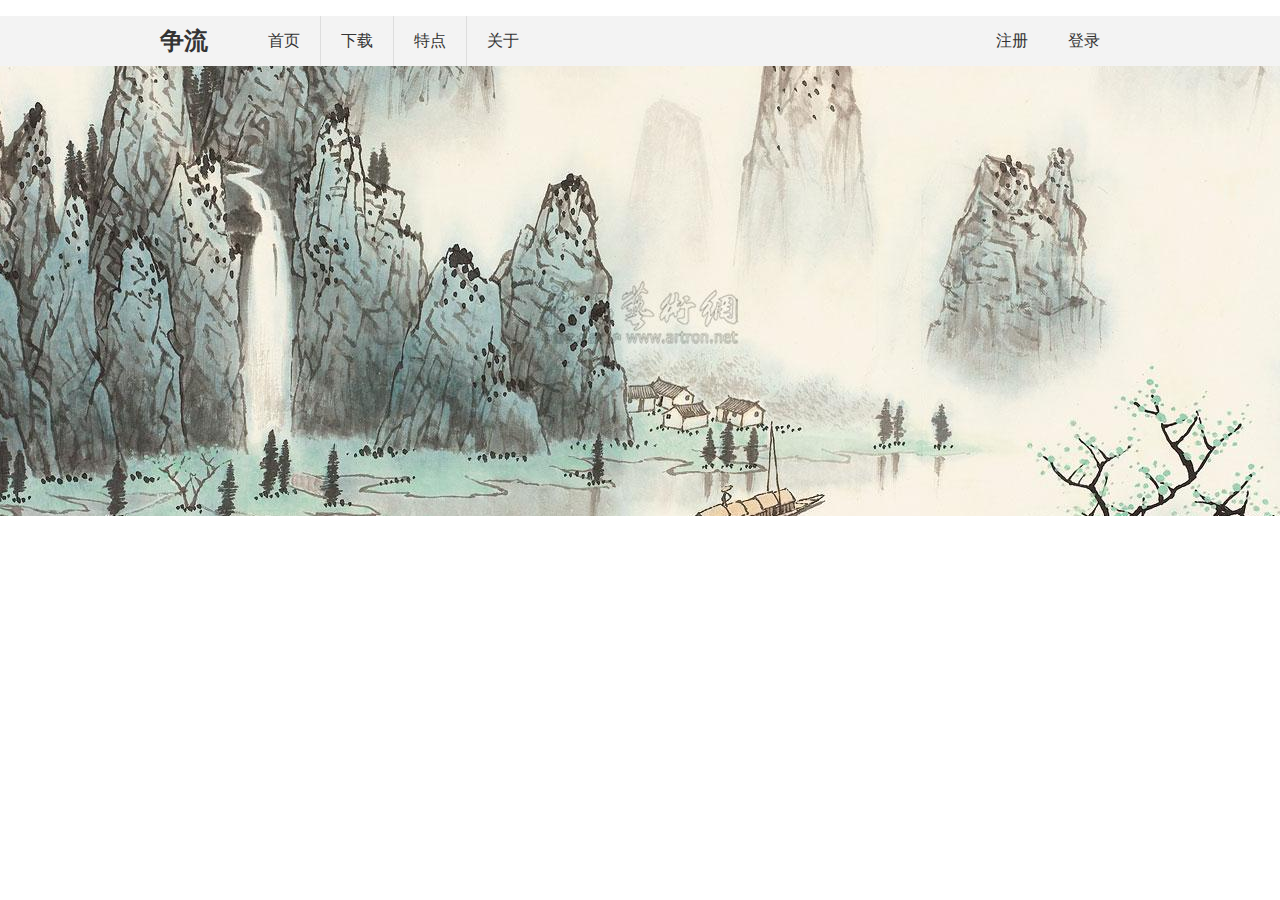
<file: ad_model/index.html>
<!DOCTYPE html>
<html lang="en">
<head>
	<meta charset="UTF-8">
	<title>Document</title>
	<link rel="stylesheet" type="text/css" href="styles/main.css">
	<style type="text/css">
	</style>
</head>
<body>
	<div id="nav">
		<div class="nav-content">
			<div id="logo">
				<a href="#">争流</a>
			</div>
			<ul id="nav-items">
				<li class="nav-item"><a href="#">首页</a></li>
				<li class="nav-item"><a href="#">下载</a></li>
				<li class="nav-item"><a href="#">特点</a></li>
				<li class="nav-item"><a href="#">关于</a></li>
			</ul>
			<ul id="nav-items-r">
				<li class="nav-item"><a href="#">登录</a></li>
				<li class="nav-item"><a href="#">注册</a></li>
			</ul>
		</div>
	</div>
	<div id="post">
		
	</div>
</body>
</html>
</file>
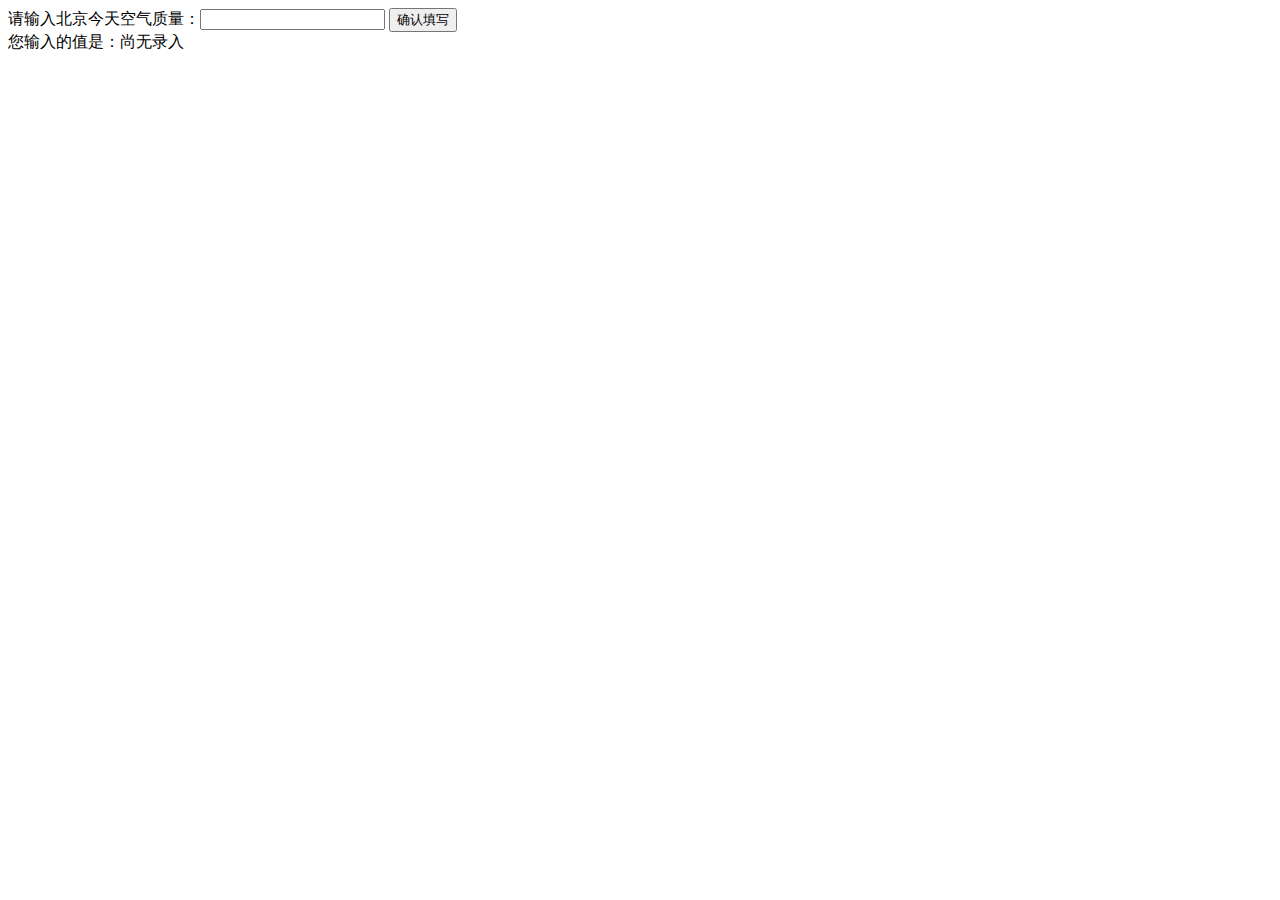
<file: JStask01/index.html>
<!DOCTYPE html>
<html>
  <head>
    <meta charset="utf-8">
    <title>IFE JavaScript Task 01</title>
  </head>
<body>

  <label>请输入北京今天空气质量：<input id="aqi-input" type="text"></label>
  <button id="button" onclick="ValueOfAir()">确认填写</button>

  <div>您输入的值是：<span id="aqi-display">尚无录入</span></div>

<script type="text/javascript">

function ValueOfAir() {
  /*    
  在注释下方写下代码
  给按钮button绑定一个点击事件
  在事件处理函数中
  获取aqi-input输入的值，并显示在aqi-display中
  */
  var aqi=document.getElementById('aqi-input');

  if(isNaN(aqi.value)){
    alert("请输入数值");
  }
  else{
    document.getElementById('aqi-display').innerHTML=aqi.value;
  }
};

</script>
</body>
</html>
</file>
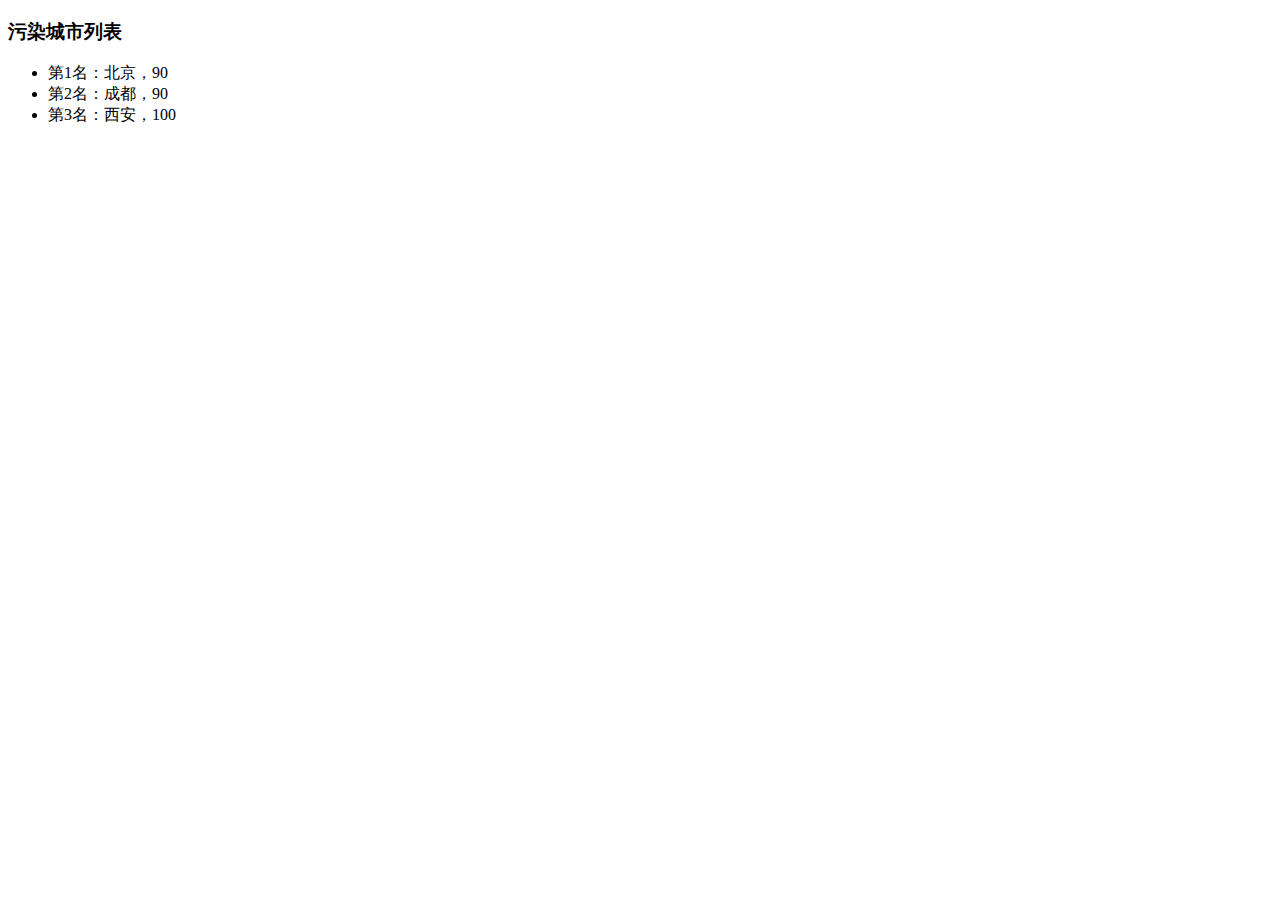
<file: JStask02/index.html>
<!DOCTYPE html>
<html>
  <head>
    <meta charset="utf-8">
    <title>IFE JavaScript Task 01</title>
  </head>
<body>

  <h3>污染城市列表</h3>
  <ul id="aqi-list">
<!--   
    <li>第一名：福州（样例），10</li>
      <li>第二名：福州（样例），10</li> -->
  </ul>

<script type="text/javascript">

var aqiData = [
  ["北京", 90],
  ["上海", 50],
  ["福州", 10],
  ["广州", 50],
  ["成都", 90],
  ["西安", 100]
];

(function () {

  /*
  在注释下方编写代码
  遍历读取aqiData中各个城市的数据
  将空气质量指数大于60的城市显示到aqi-list的列表中
  */
  var lists=document.getElementById('aqi-list');
  var num=1;
  for (var i = 0;i<aqiData.length ;i++) {
    if(aqiData[i][1]>60){
      var list=document.createElement("li");
      var text="第"+num+'名：'+aqiData[i][0]+'，'+aqiData[i][1];
      //console.log(text);
      num++;
      lists.appendChild(list);
      list.innerHTML=text;
       
    }
  }

})();

</script>
</body>
</html>
</file>
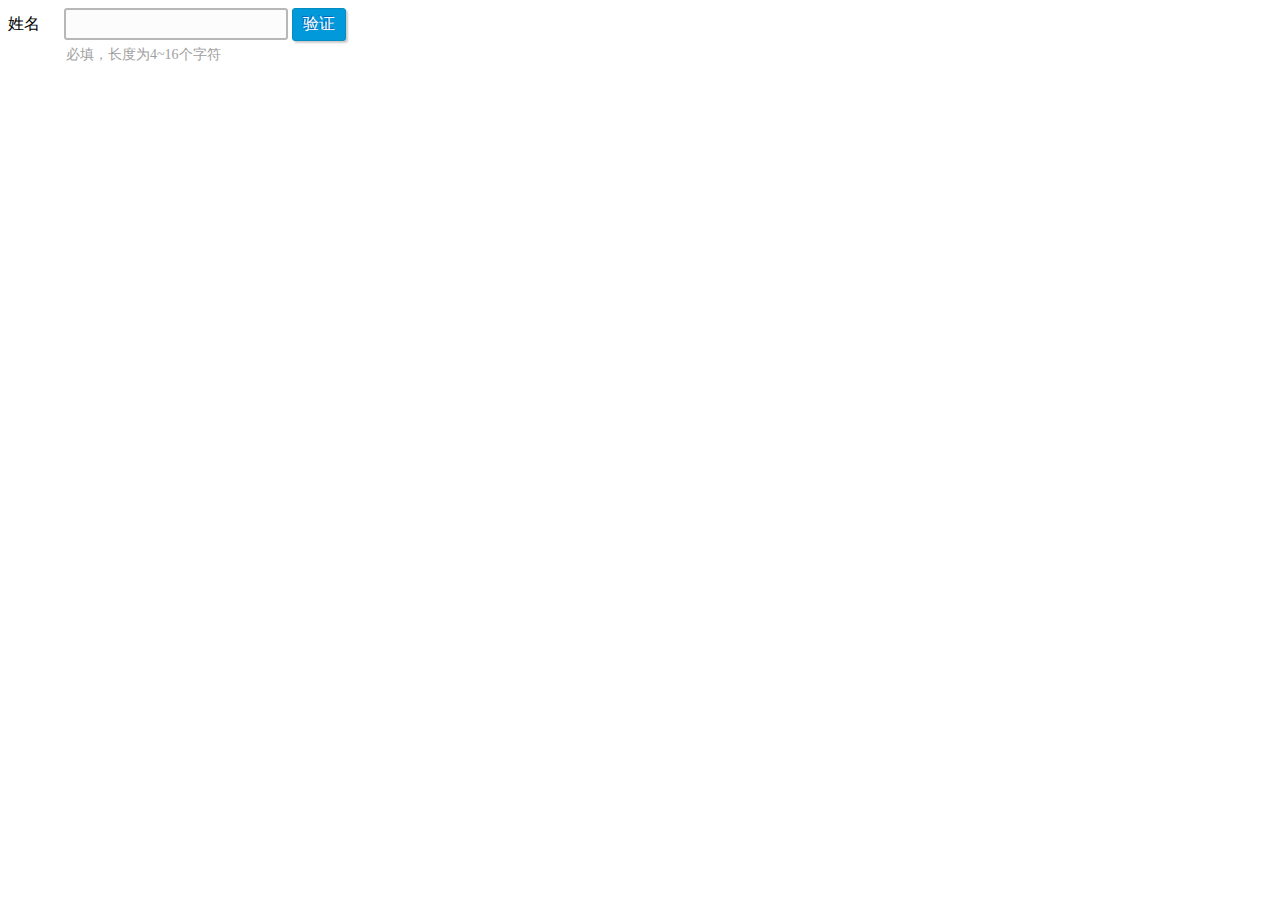
<file: YYtask01/index.html>
<html>
<head>
<style type="text/css">
#button {
  display: inline-block;
  -webkit-box-sizing: content-box;
  -moz-box-sizing: content-box;
  box-sizing: content-box;
  cursor: pointer;
  padding: 5px 10px;
  border: 1px solid #018dc4;
  -webkit-border-radius: 3px;
  border-radius: 3px;
  font: normal 16px/normal "Times New Roman", Times, serif;
  color: rgba(255,255,255,1);
  -o-text-overflow: clip;
  text-overflow: clip;
  background: #0199d9;
  -webkit-box-shadow: 2px 2px 2px 0 rgba(0,0,0,0.2) ;
  box-shadow: 2px 2px 2px 0 rgba(0,0,0,0.2) ;
  text-shadow: -1px -1px 0 rgba(15,73,168,0.66) ;
  -webkit-transition: all 300ms cubic-bezier(0.42, 0, 0.58, 1);
  -moz-transition: all 300ms cubic-bezier(0.42, 0, 0.58, 1);
  -o-transition: all 300ms cubic-bezier(0.42, 0, 0.58, 1);
  transition: all 300ms cubic-bezier(0.42, 0, 0.58, 1);
}
#name {
  display: inline-block;
  -webkit-box-sizing: content-box;
  -moz-box-sizing: content-box;
  box-sizing: content-box;
  margin: 0 0 0 20px;
  padding: 5px 10px;
  border: 2px solid #b7b7b7;
  -webkit-border-radius: 3px;
  border-radius: 3px;
  font: normal 16px/normal "Times New Roman", Times, serif;
  -o-text-overflow: clip;
  text-overflow: clip;
  background: rgba(252,252,252,1);
  text-shadow: 1px 1px 0 rgba(255,255,255,0.66) ;
}
#name_hint{
  
  font-size:14px;
  margin-top:5px;
  margin-left:58px;
  color: #9e9e9e;
}
</style>
</head>

<body>
<form action="submitpage.htm" method="post">
  <label>姓名</label>
  <input type="text" id="name" name="name" size="20">
  <input type="button" id="button" value="验证" onclick="verification()"/>
  <p id="name_hint">
    必填，长度为4~16个字符
  </p>
</form>
<script>
function getLength(str){
    if(/[a-z]/i.test(str)){
        return str.match(/[a-z]/ig).length;
    }
    return 0;
}
function verification(){
  var input=document.getElementById('name');
  var hint=document.getElementById('name_hint'); 
  var length=input.value.length;
  length=2*length-getLength(length);
  if (input.value==="") {
      
      hint.innerHTML='姓名不能为空';
      hint.style.color="#DB0002";
      input.style.borderColor="#DB0002";
    } else if (length<4||length>16){
      hint.innerHTML='长度为4~16个字符';
      hint.style.color="#DB0002";
      input.style.borderColor="#DB0002";
    } else {
      hint.innerHTML='名称格式正确';
      hint.style.color="#56b63c";
      input.style.borderColor="#56b63c";
    }
}

</script>
</body>
</file>
<file: ad_model/styles/main.css>
html, body {
	margin: 0;
	padding: 0;
}
#nav {
/*	width: 100%;*/
	height: 50px;
	background: #F3F3F3;
	padding: 0 30px;
}
#nav .nav-content{
	width: 960px;
	margin: 0 auto;
}
#logo{
	float: left;
}
#logo a {
	color: #333;
	text-decoration: none;
	font-size: 24px;
	line-height: 50px;
	font-weight: 700;
}
#nav-items{
	float: left;
	margin: 0;
}
#nav-items .nav-item{
	float: left;
	list-style: none;
	border-right: 1px solid #DDD;
}
#nav .nav-item a{
	color: #333;
	text-decoration: none;
	font-size: 16px;
	line-height: 50px;
	display: block;
	height: 50px;
	padding: 0 20px;
}
#nav .nav-item a:hover{
	height: 40px;
	padding-top: 5px;
	line-height: 40px;
	border-bottom: 5px solid #999;
	background: #DDD;
}
#nav .nav-item:last-child{
	border: 0;
}
#nav-items-r .nav-item{
	float: right;
	list-style: none;
}
#post{
	width: 100%;
	height: 450px;
	background: url(../images/bg.jpg) center  -250px;
	background-repeat: no-repeat;
}
</file>
